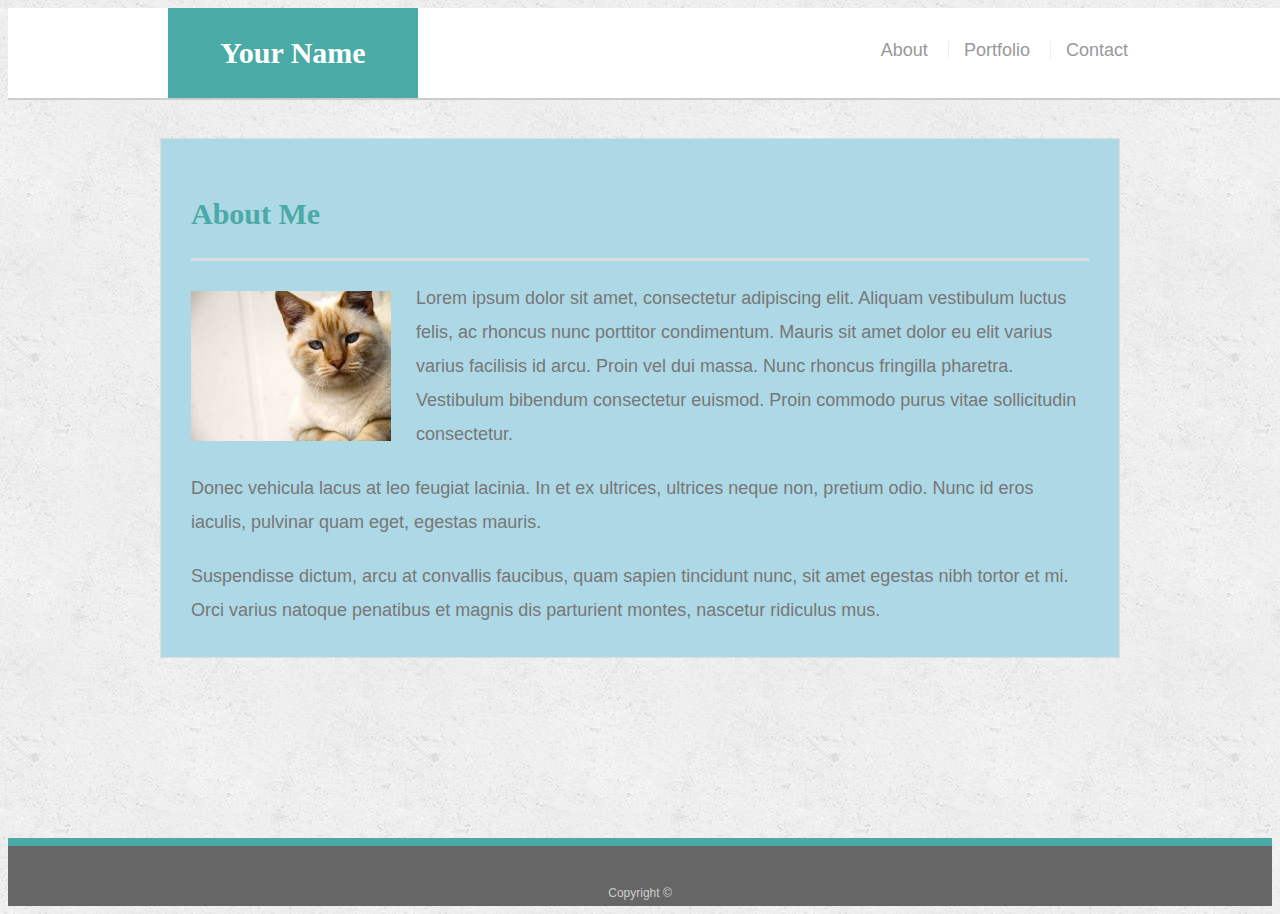
<file: index.html>
<!doctype html>
<html lang="en-us">

<head>
  <meta charset="UTF-8">
  <title>About | Your Name</title>
  <link rel="stylesheet" type="text/css" href="assets/css/style.css">
  <meta name="viewport" content="width=device-width,initial-scale=1">
</head>

<body>

  <header id="masthead">
    <div class="container">
      <a href="index.html" id="logo">Your Name</a>
      <nav>
        <a href="index.html">About</a>
        <a href="portfolio.html">Portfolio</a>
        <a href="contact.html">Contact</a>
      </nav>
    </div>
  </header>

  <div id="main-container" class="container">
    <section class="main-section">
      <h1>About Me</h1>

      <img src="assets/images/cat.jpg" class="auth-image" alt="Your Name">

      <p>Lorem ipsum dolor sit amet, consectetur adipiscing elit. Aliquam vestibulum luctus felis, ac rhoncus nunc porttitor condimentum. Mauris sit amet dolor eu elit varius varius facilisis id arcu. Proin vel dui massa. Nunc rhoncus fringilla pharetra. Vestibulum bibendum consectetur euismod. Proin commodo purus vitae sollicitudin consectetur.</p>

      <p>Donec vehicula lacus at leo feugiat lacinia. In et ex ultrices, ultrices neque non, pretium odio. Nunc id eros iaculis, pulvinar quam eget, egestas mauris.</p>

      <p>Suspendisse dictum, arcu at convallis faucibus, quam sapien tincidunt nunc, sit amet egestas nibh tortor et mi. Orci varius natoque penatibus et magnis dis parturient montes, nascetur ridiculus mus.</p>

    </section>

  </div>

  <footer>
    <div class="container">
      Copyright &copy; 
    </div>
  </footer>
</body>

</html>
</file>
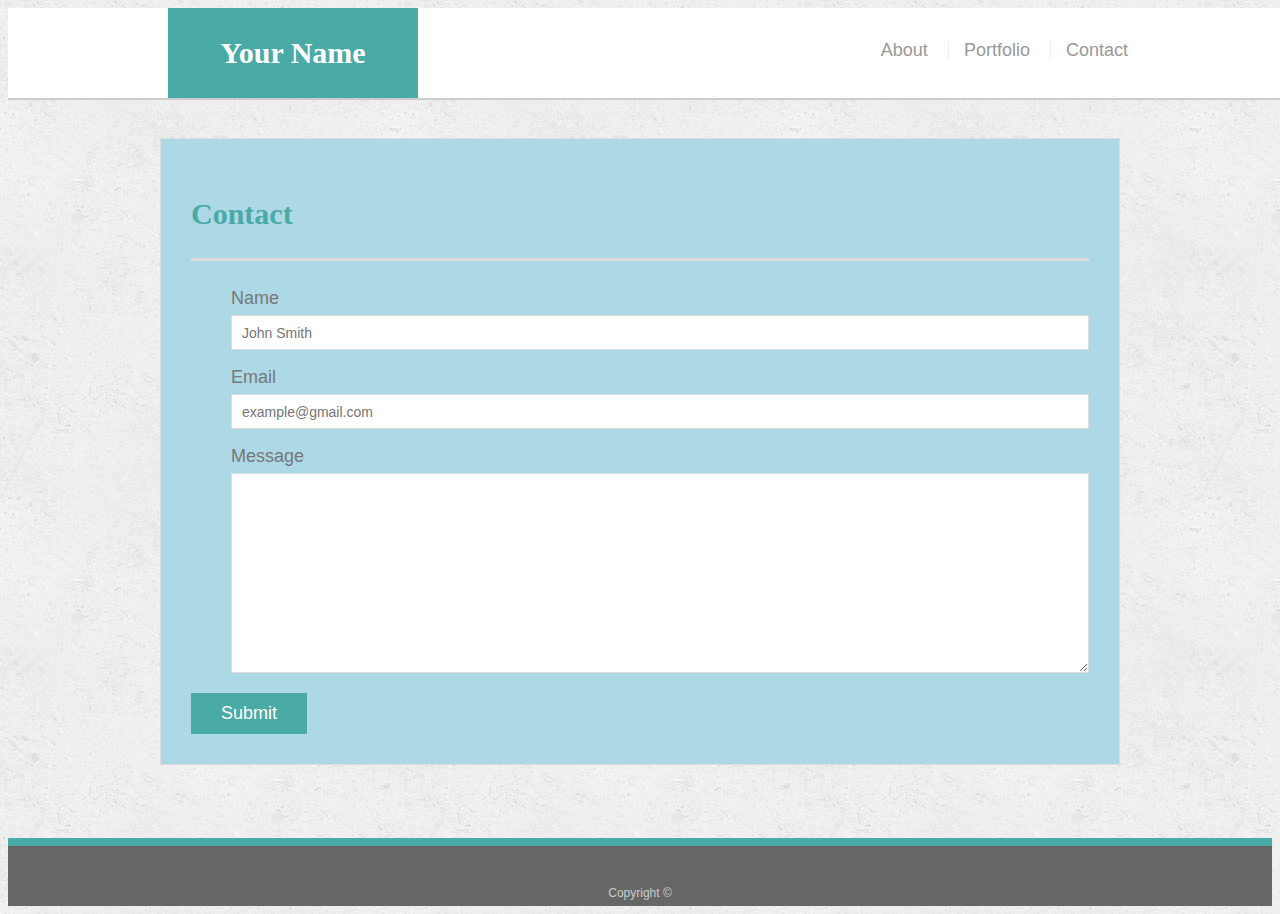
<file: contact.html>
<!doctype html>
<html lang="en-us">

<head>
  <meta charset="UTF-8">
  <title>Contact | Your Name</title>
  <link rel="stylesheet" type="text/css" href="assets/css/style.css">
  <meta name="viewport" content="width=device-width,initial-scale=1">

</head>

<body>

  <header id="masthead">
    <div class="container">
      <a href="index.html" id="logo">Your Name</a>
      <nav>
        <a href="index.html">About</a>
        <a href="portfolio.html">Portfolio</a>
        <a href="contact.html">Contact</a>
      </nav>
    </div>
  </header>

  <div id="main-container" class="container">
    <section class="main-section">
      <h1>Contact</h1>

      <form id="contact-form">
        <ul>
          <li>
            <label for="name">Name</label>
            <input type="text" id="name" name="name" placeholder="John Smith" required="required">
          </li>
          <li>
            <label for="email">Email</label>
            <input type="email" id="email" name="email" placeholder="example@gmail.com" required="required">
          </li>
          <li>
            <label for="message">Message</label>
            <textarea id="message" name="message" required="required"></textarea>
          </li>
        </ul>
        <input type="submit">
      </form>

    </section>

  </div>

  <footer>
    <div class="container">
      Copyright &copy; 
    </div>
  </footer>
</body>

</html>
</file>
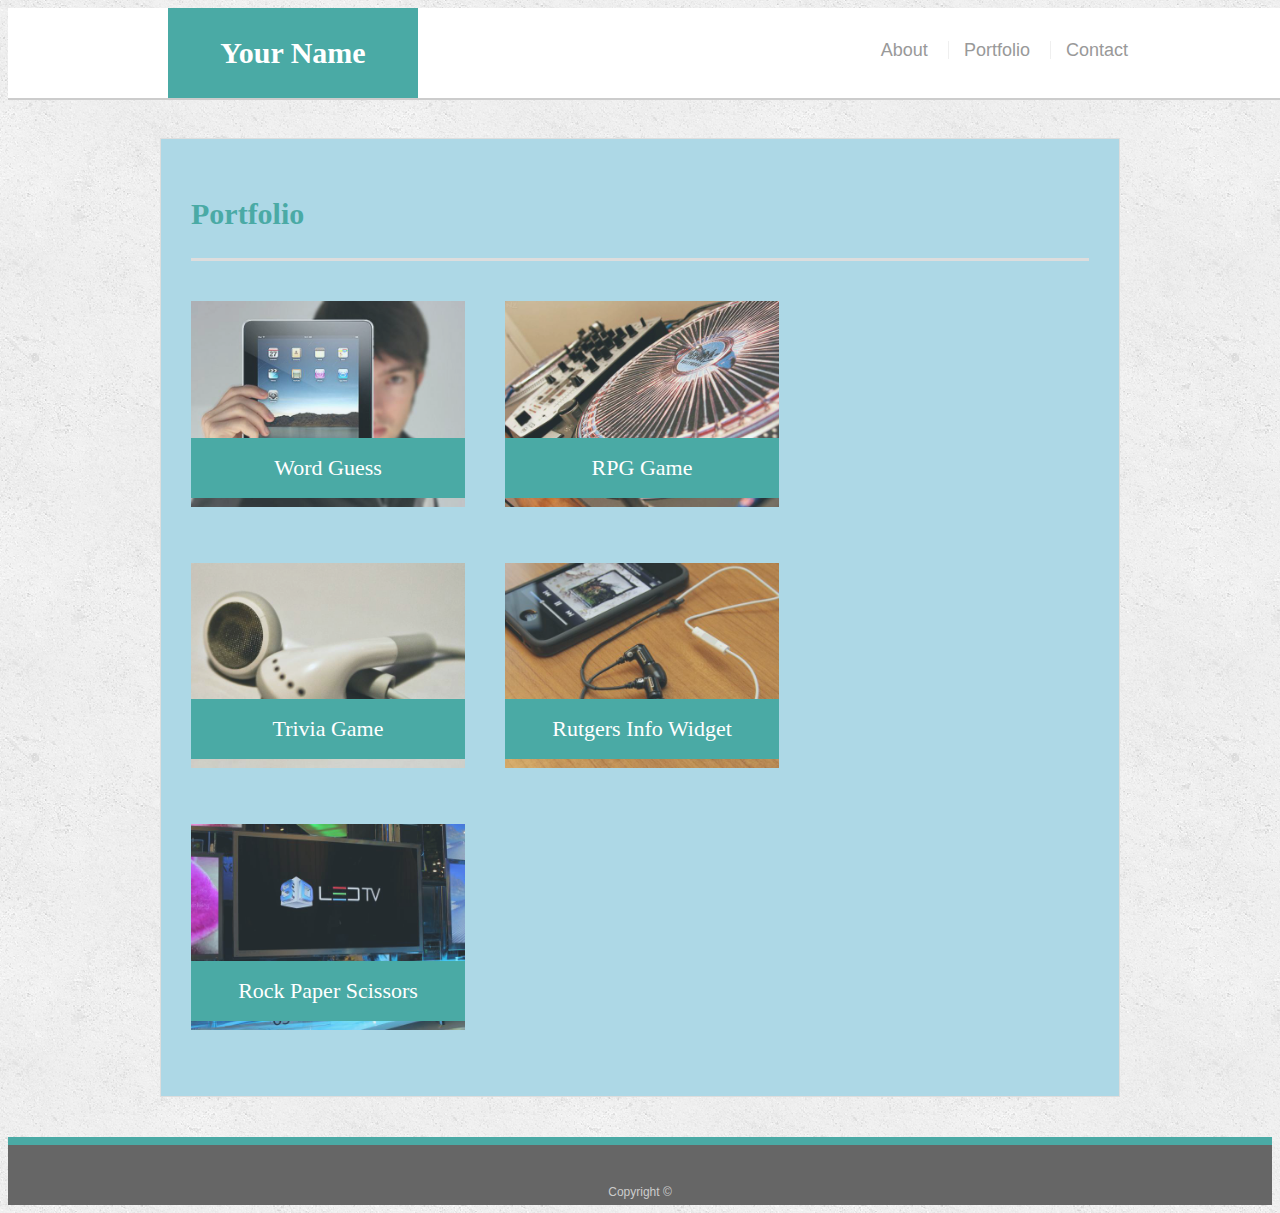
<file: portfolio.html>
<!doctype html>
<html lang="en-us">

<head>
  <meta charset="UTF-8">
  <title>Portfolio | Your Name</title>
  <link rel="stylesheet" type="text/css" href="assets/css/style.css">
  <meta name="viewport" content="width=device-width,initial-scale=1">

</head>

<body>

  <header id="masthead">
    <div class="container">
      <a href="index.html" id="logo">Your Name</a>
      <nav>
        <a href="index.html">About</a>
        <a href="portfolio.html">Portfolio</a>
        <a href="contact.html">Contact</a>
      </nav>
    </div>
  </header>

  <div id="main-container" class="container">
    <section class="main-section">
      <h1>Portfolio</h1>

      <div class="work">
        <img src="assets/images/technics-q-c-640-480-1.jpg" alt="Word Guess">

        <h3>Word Guess</h3>
      </div>
      <div class="work">
        <img src="assets/images/technics-q-c-640-480-2.jpg" alt="RPG Game">

        <h3>RPG Game</h3>
      </div>
      <div class="work">
        <img src="assets/images/technics-q-c-640-480-5.jpg" alt="Trivia Game">

        <h3>Trivia Game</h3>
      </div>
      <div class="work">
        <img src="assets/images/technics-q-c-640-480-7.jpg" alt="Rutgers Info Widget">

        <h3>Rutgers Info Widget</h3>
      </div>
      <div class="work">
        <img src="assets/images/technics-q-c-640-480-9.jpg" alt="Rock Paper Scissors">

        <h3>Rock Paper Scissors</h3>
      </div>

    </section>

  </div>

  <footer>
    <div class="container">
      Copyright &copy;
    </div>
  </footer>
</body>

</html>
</file>
<file: assets/css/style.css>
body {
  font-family: Arial, "Helvetica Neue", Helvetica, sans-serif;
  font-size: 18px;
  line-height: 34px;
  color: #777777;
  background: url("../images/concrete_seamless.png");
}

* {
  box-sizing: border-box;
}

/* On screens that are 980px or less and turns the color to lightcoral*/
@media screen and (max-width: 980px) {
  body {
    background: lightcoral;
    max-width: 980px;
  }
}

/* On screens that are 768px or less and turns the color to lightseagreen */
@media screen and (max-width: 768px) {
  body {
    background: lightseagreen;
    max-width: 768px;
  }
}

/* On screens that are 640px or less and turns the color wo lightgoldenrodyellow */
@media screen and (max-width: 640px) {
  body {
    background: lightgoldenrodyellow;
    max-width: 640px;
  }
}


/* general */

.container {
  width: 100%;
  max-width: 960px;
  margin: 0 auto;
  clear: both;
}

h1,
h2,
h3,
p {
  margin-bottom: 20px;
}

p:last-child {
  margin-bottom: 0;
}

h1,
h2,
h3 {
  font-family: Georgia, Times, "Times New Roman", serif;
  font-weight: 700;
  color: #4aaaa5;
}

h1 {
  padding-bottom: 20px;
  font-size: 30px;
  line-height: 49px;
  border-bottom: 3px solid #dddddd;
}

h2,
h3 {
  font-size: 22px;
}

/* header */

#masthead {
  position: fixed;
  z-index: 99;
  width: 100%;
  margin: 0 0 30px;
  overflow: auto;
  color: #ffffff;
  background: #ffffff;
  border-bottom: 2px solid #cccccc;
}

#logo {
  float: left;
  width: 250px;
  height: 90px;
  font-family: Georgia, Times, "Times New Roman", serif;
  font-size: 30px;
  font-weight: 700;
  line-height: 90px;
  color: #ffffff;
  text-align: center;
  text-decoration: none;
  background: #4aaaa5;
}

nav {
  float: right;
  margin-top: 25px;
}

nav a {
  display: inline-block;
  padding-left: 15px;
  margin-left: 15px;
  line-height: 18px;
  color: #999;
  text-decoration: none;
  border-left: 1px solid #efefef;
}

nav a:first-child {
  border-left: 0 none;
}

/* footer */

footer {
  padding: 30px 0;
  clear: both;
  font-size: 12px;
  color: #ffffff;
  color: #cccccc;
  text-align: center;
  background: #666666;
  border-top: 8px solid #4aaaa5;
  height: 50px;
}

h3, h2 {
  padding-bottom: 20px;
  margin-bottom: 15px;
  line-height: 22px;
  border-bottom: 2px solid #eeeeee;
}

/* main */

#main-container {
  padding-top: 130px;
  min-height: calc(100vh - 70px);
}

.main-section {
  float: left;
  width: 100%;
  max-width: 960px;
  padding: 30px;
  margin: 0 0 40px;
  background: lightblue;
  border: 1px solid #dddddd;
}

/* portfolio page */

.work {
  position: relative;
  float: left;
  width: 274px;
  margin: 20px 0 25px;
  overflow: auto;
}

.work:nth-child(even) {
  margin-right: 40px;
}

.work img {
  width: 100%;
  border: 0 none;
  opacity: 0.8;
}

.work h3 {
  position: absolute;
  bottom: 20px;
  width: 100%;
  padding: 15px;
  margin-bottom: 0;
  font-weight: 300;
  line-height: 30px;
  color: #ffffff;
  text-align: center;
  background: #4aaaa5;
  border-bottom: 0;
}

.auth-image {
  float: left;
  width: 200px;
  height: auto;
  margin-top: 10px;
  margin-right: 25px;
}

/* contact page */

#contact-form ul {
  margin-bottom: 20px;
  list-style: none;
}

#contact-form li {
  margin-bottom: 10px;
}

label,
input[type=text],
input[type=email],
textarea {
  display: block;
  width: 100%;
}

input[type=text],
input[type=email],
textarea {
  height: 35px;
  padding: 0 10px;
  font-size: 14px;
  border: 1px solid #dddddd;
}

textarea {
  height: 200px;
}

input[type=submit] {
  padding: 10px 30px;
  font-size: 18px;
  color: #ffffff;
  cursor: pointer;
  background: #4aaaa5;
  border: 0 none;
}
</file>
